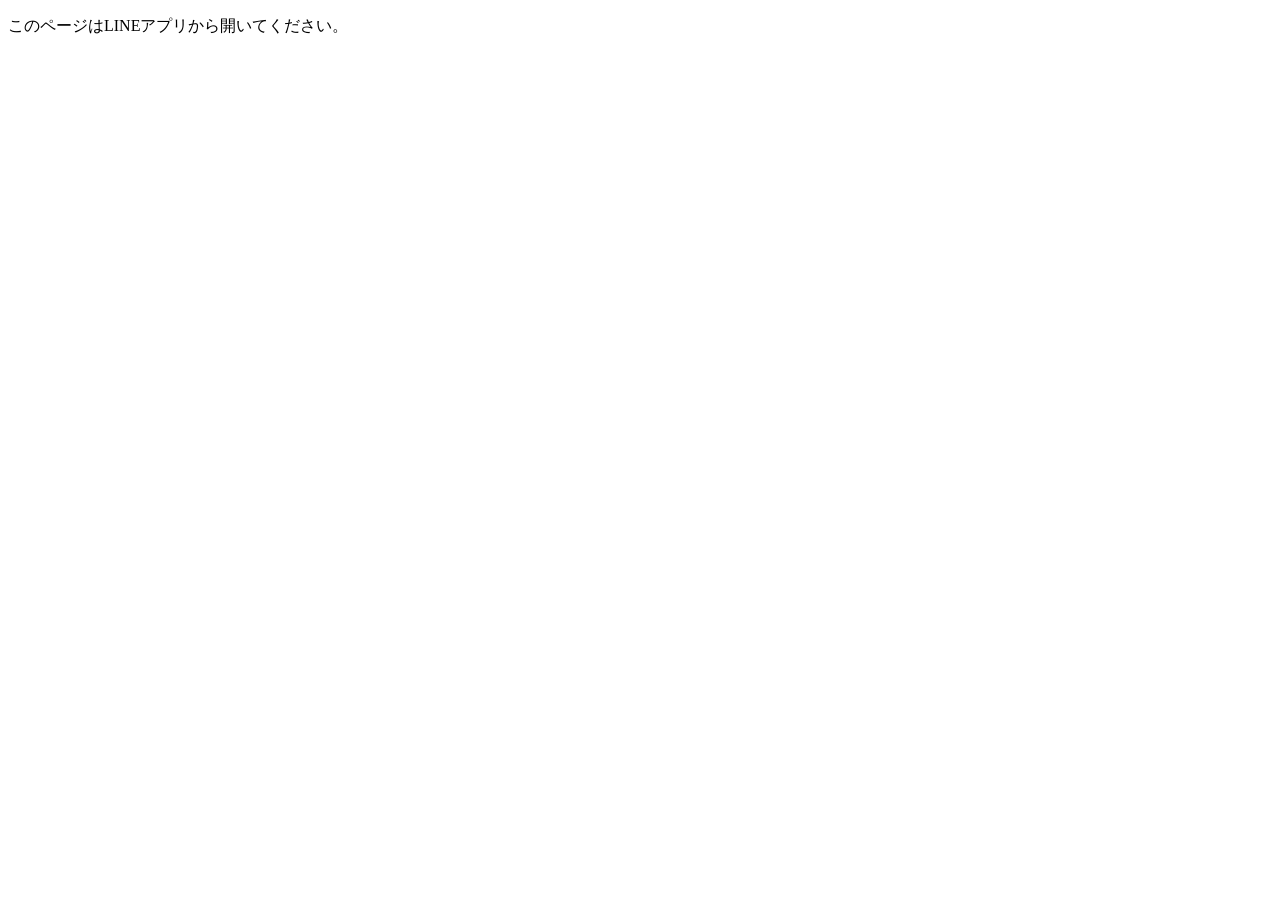
<file: index.html>
<!doctype html>
<html lang="ja">
<head>
<meta charset="utf-8">
<meta name="viewport" content="width=device-width, initial-scale=1">
<meta name="robots" content="noindex,nofollow">
<title>LINGs</title>
</head>
<body>
<p id="msg">読み込み中…</p>
<script src="https://static.line-scdn.net/liff/edge/2/sdk.js"></script>
<script src="config.js"></script>
<script>
// LIFFの入口: liff.init() が、URLの末尾(/register.html など)のページへ自動で移動してくれる
(function () {
  var msg = document.getElementById('msg');
  var cfg = window.APP_CONFIG || {};
  var id = cfg.LIFF_ID_REGISTER || cfg.LIFF_ID;
  if (!window.liff || !id || /ここに/.test(id)) {
    msg.textContent = 'このページはLINEアプリから開いてください。';
    return;
  }
  liff.init({ liffId: id }).then(function () {
    // 移動先が指定されていないときは、登録フォームへ
    if (!/liff\.state/.test(location.search) && liff.isInClient()) {
      location.replace('register.html');
    } else {
      setTimeout(function () { msg.textContent = 'このページはLINEアプリから開いてください。'; }, 1500);
    }
  }).catch(function () {
    msg.textContent = 'このページはLINEアプリから開いてください。';
  });
})();
</script>
</body>
</html>
</file>
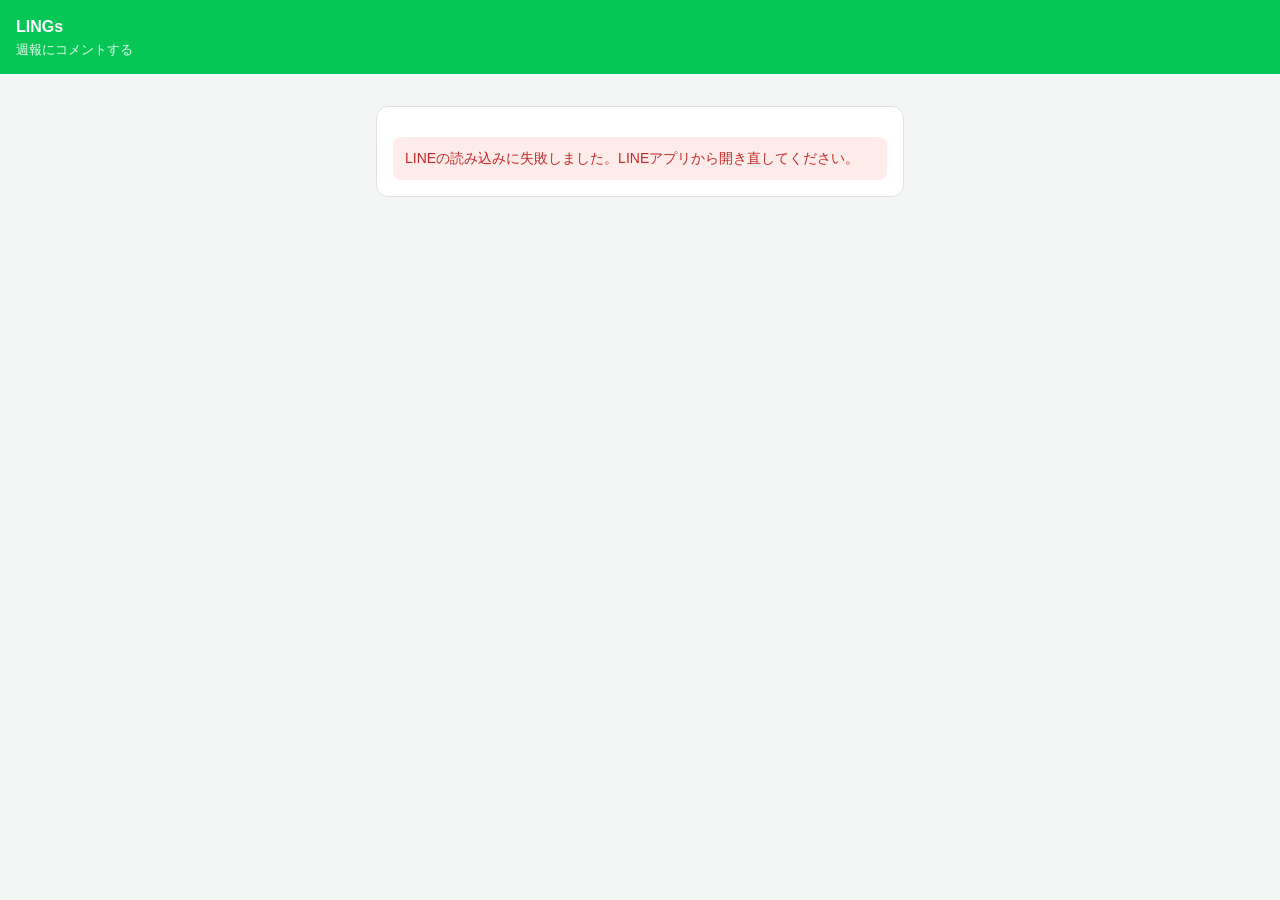
<file: comment.html>
<!doctype html>
<html lang="ja">
<head>
<meta charset="utf-8">
<meta name="viewport" content="width=device-width, initial-scale=1, viewport-fit=cover">
<meta name="robots" content="noindex,nofollow">
<title>週報にコメントする</title>
<link rel="stylesheet" href="style.css">
</head>
<body>
<div class="head"><span id="acct">LINGs</span><small>週報にコメントする</small></div>
<div class="wrap">
  <div id="loading" class="spinner">読み込み中…</div>

  <div id="fatalView" class="card hidden">
    <div class="error" id="fatalMsg"></div>
    <a class="btn hidden" id="goRegister" href="register.html">先に登録フォームを開く</a>
  </div>

  <form id="formView" class="card hidden" novalidate>
    <h1>今週の週報へのコメント</h1>
    <p class="lead" id="weekLabel"></p>

    <label>お名前</label>
    <div class="static" id="who"></div>

    <label for="area">エリア<span class="req">必須</span></label>
    <select id="area"><option value="">選択してください</option></select>

    <label for="supervisor">担当統括<span class="req">必須</span></label>
    <select id="supervisor"><option value="">選択してください</option></select>

    <label for="comment">感謝・決意などのコメント<span class="req">必須</span></label>
    <textarea id="comment" maxlength="1000" placeholder="週報を読んで感じたこと、これからの決意などを自由に書いてください"></textarea>
    <div class="counter"><span id="count">0</span> / 1000</div>

    <div id="formError" class="error hidden" role="alert"></div>
    <button type="submit" class="primary" id="submitBtn">送信する</button>
  </form>

  <div id="doneView" class="card center hidden">
    <div class="check">✓</div>
    <h1>コメントを送信しました</h1>
    <p class="lead">ありがとうございます。この画面は閉じて大丈夫です。</p>
    <a class="btn" href="#" id="closeBtn">閉じる</a>
  </div>
</div>

<script src="https://static.line-scdn.net/liff/edge/2/sdk.js"></script>
<script src="config.js"></script>
<script src="common.js"></script>
<script>
(async function () {
  var A = window.App, $ = A.$;
  $('acct').textContent = A.cfg.ACCOUNT_NAME || '';

  $('closeBtn').addEventListener('click', function (e) {
    e.preventDefault();
    if (window.liff && liff.isInClient()) liff.closeWindow(); else window.close();
  });
  $('comment').addEventListener('input', function () { $('count').textContent = String($('comment').value.length); });

  if (!(await A.start())) return;

  var init = await A.api('init');
  if (!init.ok) {
    if (init.error !== 'relogin') A.showFatal(init.message || 'エラーが発生しました。');
    return;
  }
  if (!init.registered) {
    A.showFatal('コメントの前に、登録フォームでお名前などの登録をお願いします。');
    A.show('fatalView'); A.show('goRegister');
    return;
  }
  function fill(sel, items, selected) {
    items.forEach(function (t) {
      var o = document.createElement('option'); o.value = t; o.textContent = t; sel.appendChild(o);
    });
    if (selected && items.indexOf(selected) >= 0) sel.value = selected;
  }
  $('weekLabel').textContent = '対象: ' + init.week;
  $('who').textContent = (init.profile && init.profile.fullName) || init.displayName || '';
  fill($('area'), init.master.areas, init.profile && init.profile.area);
  fill($('supervisor'), init.master.supervisors, init.profile && init.profile.supervisor);
  A.hide('loading'); A.show('formView');

  $('formView').addEventListener('submit', async function (e) {
    e.preventDefault();
    var err = $('formError'); err.classList.add('hidden');
    var area = $('area').value, supervisor = $('supervisor').value, comment = $('comment').value.trim();
    var msg = '';
    if (!area) msg = 'エリアを選択してください。';
    else if (!supervisor) msg = '担当統括を選択してください。';
    else if (!comment) msg = 'コメントを入力してください。';
    if (msg) { err.textContent = msg; err.classList.remove('hidden'); return; }

    var btn = $('submitBtn'); btn.disabled = true; btn.textContent = '送信中…';
    var r = await A.api('comment', { area: area, supervisor: supervisor, comment: comment });
    if (r.ok) { A.hide('formView'); A.show('doneView'); return; }
    if (r.error !== 'relogin') {
      err.textContent = r.message || 'エラーが発生しました。'; err.classList.remove('hidden');
    }
    btn.disabled = false; btn.textContent = '送信する';
  });
})();
</script>
</body>
</html>
</file>
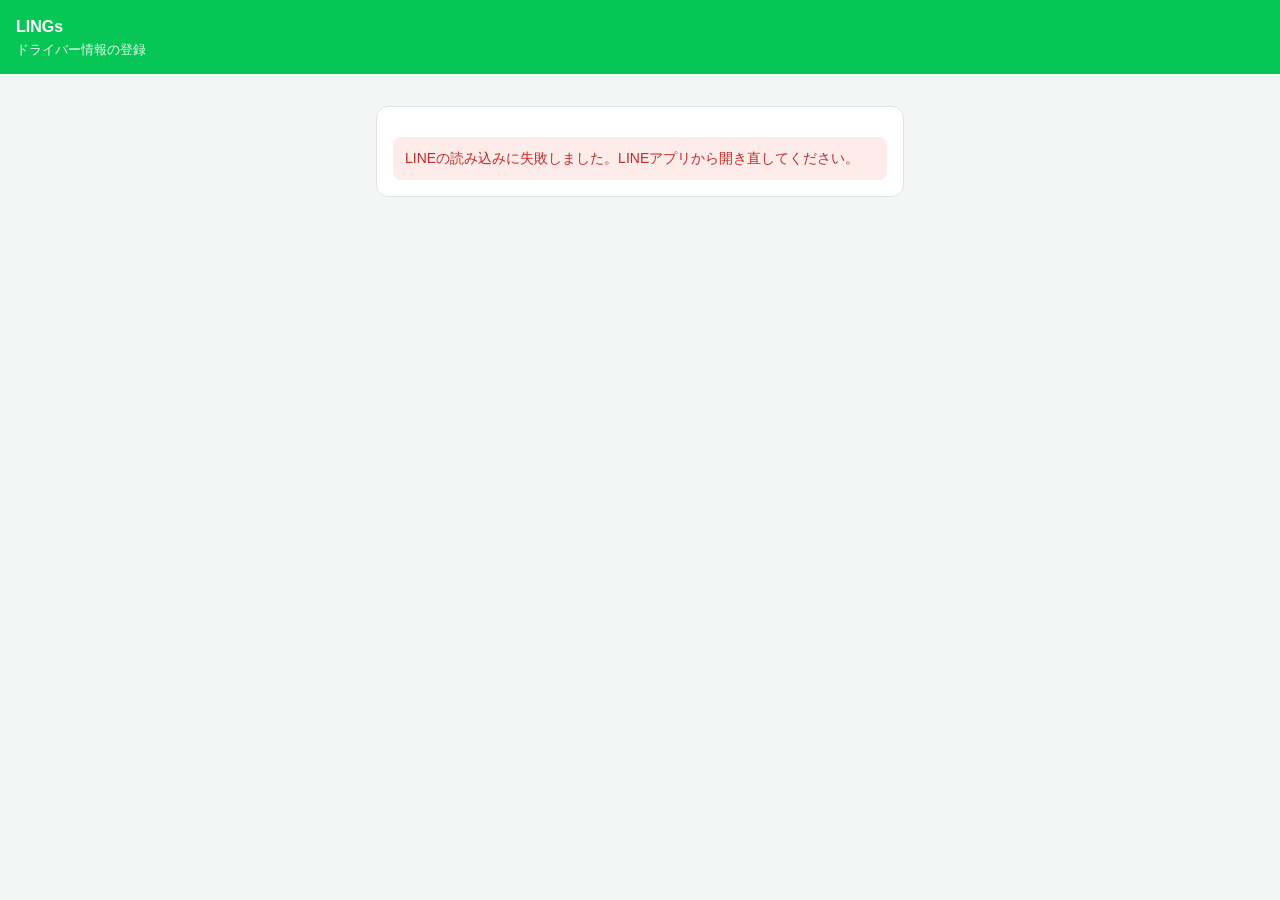
<file: register.html>
<!doctype html>
<html lang="ja">
<head>
<meta charset="utf-8">
<meta name="viewport" content="width=device-width, initial-scale=1, viewport-fit=cover">
<meta name="robots" content="noindex,nofollow">
<title>登録フォーム</title>
<link rel="stylesheet" href="style.css">
</head>
<body>
<div class="head"><span id="acct">LINGs</span><small>ドライバー情報の登録</small></div>
<div class="wrap">
  <div id="loading" class="spinner">読み込み中…</div>

  <div id="fatalView" class="card hidden"><div class="error" id="fatalMsg"></div></div>

  <form id="formView" class="card hidden" novalidate>
    <h1>はじめに、登録をお願いします</h1>
    <p class="lead">1分で終わります。登録済みの方は、内容を変えて送信すると更新されます。</p>

    <label for="fullName">お名前(フルネーム)<span class="req">必須</span></label>
    <input id="fullName" type="text" autocomplete="name" maxlength="50" placeholder="例: 山田 太郎">

    <label for="birthday">生年月日<span class="req">必須</span></label>
    <input id="birthday" type="date" min="1920-01-01">

    <label for="phone">電話番号<span class="req">必須</span></label>
    <input id="phone" type="tel" inputmode="tel" autocomplete="tel" maxlength="20" placeholder="例: 09012345678">
    <div class="hint">ハイフンなしでも入力できます。</div>

    <div id="areaRow">
      <label for="area">稼働エリア<span class="req">必須</span></label>
      <select id="area"><option value="">選択してください</option></select>
      <div class="hint">主に稼働するエリアを選んでください。変わったときは、ここを変えて更新してください。</div>
    </div>

    <div class="notice" id="purpose">
      ご入力いただいた情報は、業務連絡・週報の配信・報酬等のご案内のために、<span id="contactName"></span>が管理します。
      LINEの表示名とLINEのユーザーIDも、本人確認のため一緒に保存します。
    </div>
    <label class="consent"><input type="checkbox" id="consent"><span>上記の目的での利用に同意します</span></label>

    <div id="formError" class="error hidden" role="alert"></div>
    <button type="submit" class="primary" id="submitBtn">登録する</button>
  </form>

  <div id="doneView" class="card center hidden">
    <div class="check">✓</div>
    <h1>登録が完了しました</h1>
    <p class="lead">ありがとうございます。この画面は閉じて大丈夫です。</p>
    <a class="btn hidden" href="#" id="chatBtn"></a>
    <p class="hint hidden" id="chatHint">上のボタンを押し、開いたトーク画面で送信を押してください。</p>
    <a class="btn" href="#" id="closeBtn">閉じる</a>
  </div>
</div>

<script src="https://static.line-scdn.net/liff/edge/2/sdk.js"></script>
<script src="config.js"></script>
<script src="common.js"></script>
<script>
(async function () {
  var A = window.App, $ = A.$;
  $('acct').textContent = A.cfg.ACCOUNT_NAME || '';
  $('contactName').textContent = A.cfg.PRIVACY_CONTACT || '当社';

  $('closeBtn').addEventListener('click', function (e) {
    e.preventDefault();
    if (window.liff && liff.isInClient()) liff.closeWindow(); else window.close();
  });

  if (!(await A.start())) return;

  var init = await A.api('init');
  if (!init.ok) {
    if (init.error !== 'relogin') A.showFatal(init.message || 'エラーが発生しました。');
    return;
  }
  if (init.registered && init.profile) {
    $('fullName').value = init.profile.fullName || '';
    $('birthday').value = init.profile.birthday || '';
    $('phone').value = init.profile.phone || '';
    $('submitBtn').textContent = '更新する';
  } else if (init.displayName && !$('fullName').value) {
    $('fullName').placeholder = '例: 山田 太郎(LINE名: ' + init.displayName + ')';
  }
  // 稼働エリアの選択肢(本部メンバーとエリア未設定は選べない)。本部メンバーの登録には欄を出さない
  var HQ = '本部メンバー';
  var isHQ = !!(init.profile && init.profile.area === HQ);
  if (isHQ) {
    A.hide('areaRow');
  } else {
    ((init.master && init.master.areas) || []).forEach(function (t) {
      if (t === HQ || t === 'エリア未設定') return;
      var o = document.createElement('option'); o.value = t; o.textContent = t; $('area').appendChild(o);
    });
    if (init.profile && init.profile.area) $('area').value = init.profile.area;
  }
  A.hide('loading'); A.show('formView');

  $('formView').addEventListener('submit', async function (e) {
    e.preventDefault();
    var err = $('formError'); err.classList.add('hidden');
    var fullName = $('fullName').value.trim(), birthday = $('birthday').value, phone = $('phone').value.trim();
    var msg = '';
    if (!fullName) msg = 'お名前を入力してください。';
    else if (!birthday) msg = '生年月日を入力してください。';
    else if (!phone) msg = '電話番号を入力してください。';
    else if (!isHQ && !$('area').value) msg = '稼働エリアを選択してください。';
    else if (!$('consent').checked) msg = '同意にチェックを入れてください。';
    if (msg) { err.textContent = msg; err.classList.remove('hidden'); return; }

    var btn = $('submitBtn'); btn.disabled = true; var label = btn.textContent; btn.textContent = '送信中…';
    var r = await A.api('register', { fullName: fullName, birthday: birthday, phone: phone, area: isHQ ? '' : $('area').value, consent: true });
    if (r.ok) {
      A.hide('formView'); A.show('doneView');
      // 登録・更新のあと、本人のトークにメッセージを送る(LINE公式アカウント側でタグを付けられるようにするため)
      if (A.cfg.SEND_CHAT_MESSAGE_AFTER_REGISTER) {
        var text = init.registered
          ? (A.cfg.UPDATE_CHAT_MESSAGE || '登録情報を更新しました')
          : (A.cfg.REGISTER_CHAT_MESSAGE || '登録しました');
        var note = '';
        try {
          if (liff.isApiAvailable('sendMessages')) {
            await liff.sendMessages([{ type: 'text', text: text }]);
            note = 'トークへの自動送信: 成功';
          } else {
            note = 'トークへの自動送信: 利用できません(スコープ未設定、またはトークの外から開いている可能性)';
          }
        } catch (e) {
          note = 'トークへの自動送信: 失敗(' + (e && (e.code || e.message) ? (e.code || e.message) : '不明') + ')';
        }
        // 自動送信が通らなかったときは、トークに「送信ボタンを押すだけ」で送れるボタンを出す
        if (note.indexOf('成功') < 0 && A.cfg.OA_BASIC_ID) {
          var cb = $('chatBtn');
          cb.textContent = 'トークに「' + text + '」と送る';
          cb.href = 'https://line.me/R/oaMessage/' + A.cfg.OA_BASIC_ID + '/?' + encodeURIComponent(text);
          cb.classList.remove('hidden'); $('chatHint').classList.remove('hidden');
        }
        // 診断表示(確認が済んだら config.js の SHOW_SEND_RESULT を false にする)
        try {
          var ctx = liff.getContext();
          note += ' / 開き方: ' + (ctx && ctx.type ? ctx.type : 'なし') + ' / LINE内: ' + (liff.isInClient() ? 'はい' : 'いいえ');
        } catch (e2) {}
        if (A.cfg.SHOW_SEND_RESULT) {
          var p = document.createElement('p'); p.className = 'hint'; p.textContent = note;
          $('doneView').appendChild(p);
        }
      }
      return;
    }
    if (r.error !== 'relogin') { err.textContent = r.message || 'エラーが発生しました。'; err.classList.remove('hidden'); }
    btn.disabled = false; btn.textContent = label;
  });
})();
</script>
</body>
</html>
</file>
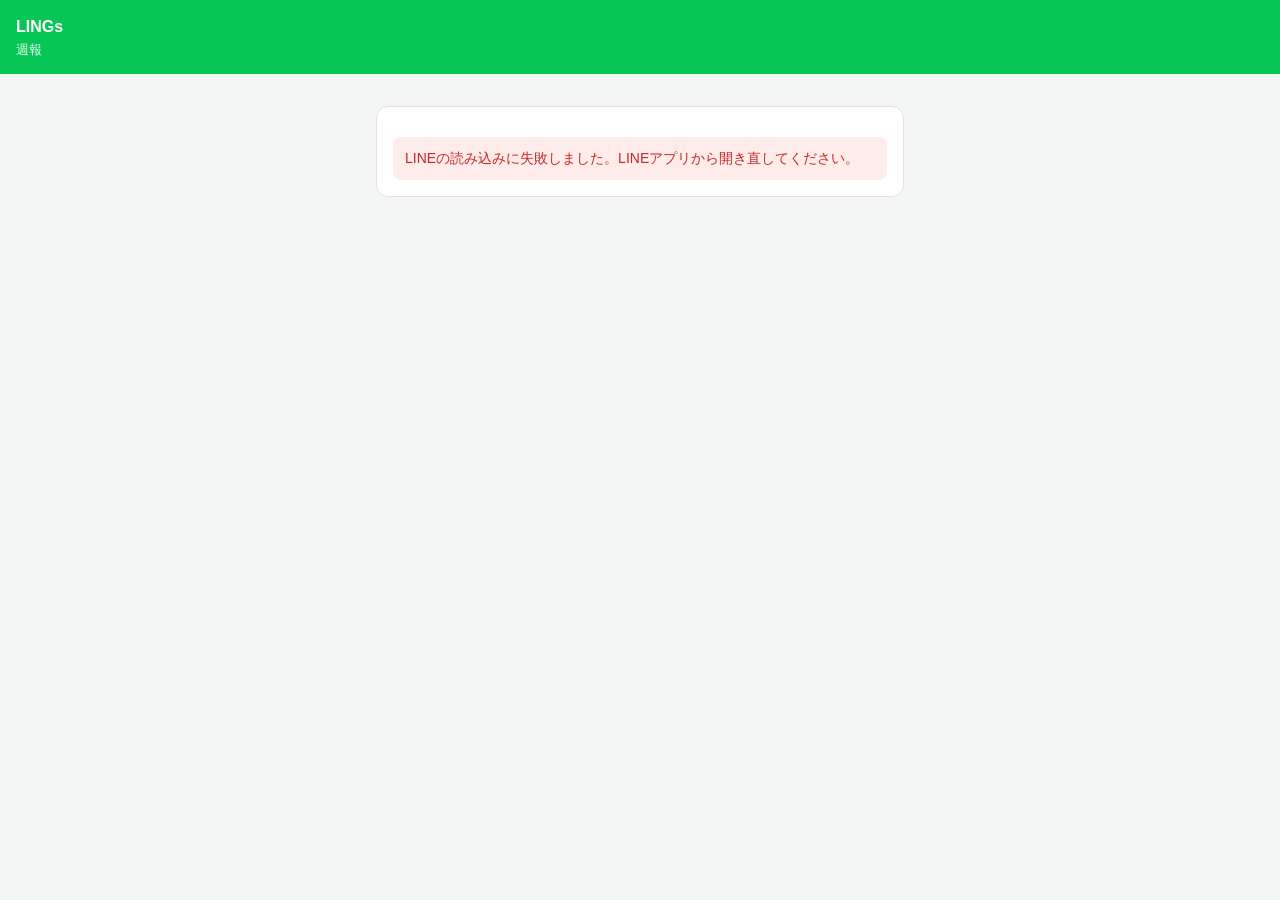
<file: report.html>
<!doctype html>
<html lang="ja">
<head>
<meta charset="utf-8">
<meta name="viewport" content="width=device-width, initial-scale=1, viewport-fit=cover">
<meta name="robots" content="noindex,nofollow">
<title>週報</title>
<link rel="stylesheet" href="style.css">
<style>
  .report-title { font-size: 20px; line-height: 1.4; margin: 4px 0 2px; }
  .report-body { white-space: pre-wrap; word-wrap: break-word; overflow-wrap: anywhere; font-size: 16px; line-height: 1.8; margin-top: 16px; }
  .report-body a { color: #0a7a3a; text-decoration: underline; }
  .past { margin-top: 24px; }
  .past h2 { font-size: 14px; color: var(--sub); margin: 0 0 6px; }
  .past a { display: block; padding: 12px 4px; border-top: 1px solid var(--line); color: var(--ink); text-decoration: none; font-size: 15px; }
  .past a small { display: block; color: var(--sub); font-size: 12px; }
  .badge { display: inline-block; background: #fff3e0; color: #b45309; font-size: 12px; border-radius: 10px; padding: 2px 8px; margin-left: 6px; }
</style>
</head>
<body>
<div class="head"><span id="acct">LINGs</span><small>週報</small></div>
<div class="wrap">
  <div id="loading" class="spinner">読み込み中…</div>

  <div id="fatalView" class="card hidden">
    <div class="error" id="fatalMsg"></div>
    <a class="btn hidden" id="goRegister" href="register.html">登録フォームを開く</a>
  </div>

  <div id="reportView" class="card hidden">
    <p class="lead"><span id="weekLabel"></span><span id="oldBadge" class="badge hidden">過去の週報</span></p>
    <h1 class="report-title" id="rTitle"></h1>
    <div class="report-body" id="rBody"></div>
    <a class="btn" id="commentBtn" href="comment.html">この週報にコメントする</a>
    <div class="past hidden" id="pastBox"><h2>過去の週報</h2><div id="pastList"></div></div>
  </div>
</div>

<script src="https://static.line-scdn.net/liff/edge/2/sdk.js"></script>
<script src="config.js"></script>
<script src="common.js"></script>
<script>
(async function () {
  var A = window.App, $ = A.$;
  $('acct').textContent = A.cfg.ACCOUNT_NAME || '';

  if (!(await A.start())) return;

  var row = 0;
  try { row = Number(new URLSearchParams(location.search).get('r')) || 0; } catch (e) {}

  var r = await A.api('report', { row: row });
  if (!r.ok) {
    if (r.error === 'relogin') return;
    A.showFatal(r.message || 'エラーが発生しました。');
    if (r.error === 'not_registered') { A.show('goRegister'); }
    return;
  }

  $('weekLabel').textContent = r.report.week;
  if (!r.report.isLatest) $('oldBadge').classList.remove('hidden');
  $('rTitle').textContent = r.report.title || '';
  if (!r.report.title) $('rTitle').classList.add('hidden');

  // 本文: 改行はそのまま、URLだけリンクにする(HTMLは解釈させない)
  var body = $('rBody');
  String(r.report.body).split(/(https?:\/\/[^\s<>"'　]+)/g).forEach(function (part) {
    if (/^https?:\/\//.test(part)) {
      var a = document.createElement('a'); a.href = part; a.textContent = part; a.target = '_blank'; a.rel = 'noopener noreferrer';
      body.appendChild(a);
    } else {
      body.appendChild(document.createTextNode(part));
    }
  });

  if (r.past && r.past.length) {
    r.past.forEach(function (p) {
      var a = document.createElement('a'); a.href = 'report.html?r=' + p.row;
      a.textContent = p.title || p.week;
      var s = document.createElement('small'); s.textContent = p.week; a.appendChild(s);
      $('pastList').appendChild(a);
    });
    $('pastBox').classList.remove('hidden');
  }
  A.hide('loading'); A.show('reportView');
})();
</script>
</body>
</html>
</file>
<file: style.css>
:root {
  --green: #06C755; --green-dark: #05a647; --ink: #1c1f1e; --sub: #6b716f;
  --line: #dfe3e1; --bg: #f4f6f5; --card: #fff; --err: #c62828; --errbg: #fdecea;
}
* { box-sizing: border-box; }
html { -webkit-text-size-adjust: 100%; }
body {
  margin: 0; background: var(--bg); color: var(--ink);
  font-family: -apple-system, BlinkMacSystemFont, "Hiragino Sans", "Noto Sans JP", Meiryo, sans-serif;
  font-size: 16px; line-height: 1.6;
}
.wrap { max-width: 560px; margin: 0 auto; padding: 16px 16px 40px; }
.head { background: var(--green); color: #fff; padding: 14px 16px; font-weight: 700; }
.head small { display: block; font-weight: 400; opacity: .9; font-size: 13px; }
.card { background: var(--card); border: 1px solid var(--line); border-radius: 12px; padding: 16px; margin-top: 16px; }
h1 { font-size: 18px; margin: 0 0 4px; }
.lead { color: var(--sub); font-size: 14px; margin: 0 0 8px; }
label { display: block; font-weight: 700; font-size: 14px; margin: 16px 0 6px; }
.req { color: var(--err); font-size: 12px; margin-left: 4px; }
input[type=text], input[type=tel], input[type=date], select, textarea {
  width: 100%; min-height: 48px; padding: 10px 12px; font: inherit; font-size: 16px;
  border: 1px solid #c5cbc8; border-radius: 8px; background: #fff; color: var(--ink);
}
textarea { min-height: 180px; resize: vertical; }
input:focus, select:focus, textarea:focus { outline: 2px solid var(--green); outline-offset: 1px; }
.hint { color: var(--sub); font-size: 12px; margin-top: 4px; }
.counter { text-align: right; color: var(--sub); font-size: 12px; }
.static { padding: 10px 12px; background: #f0f2f1; border-radius: 8px; min-height: 48px; display: flex; align-items: center; }
.consent { display: flex; gap: 10px; align-items: flex-start; margin-top: 16px; font-size: 14px; font-weight: 400; }
.consent input { width: 24px; height: 24px; flex: none; margin-top: 2px; accent-color: var(--green); }
.notice { background: #f0f9f3; border: 1px solid #cdeedb; border-radius: 8px; padding: 10px 12px; font-size: 13px; margin-top: 12px; }
button.primary {
  width: 100%; min-height: 52px; margin-top: 20px; border: 0; border-radius: 26px;
  background: var(--green); color: #fff; font: inherit; font-weight: 700; font-size: 16px; cursor: pointer;
}
button.primary:disabled { background: #a9dfc0; cursor: default; }
a.btn { display: block; text-align: center; text-decoration: none; min-height: 48px; line-height: 48px; margin-top: 16px;
  border: 1px solid var(--green); color: var(--green-dark); border-radius: 24px; font-weight: 700; }
.error { background: var(--errbg); color: var(--err); border-radius: 8px; padding: 10px 12px; margin-top: 14px; font-size: 14px; }
.center { text-align: center; padding: 28px 8px; }
.check { width: 64px; height: 64px; border-radius: 50%; background: var(--green); color: #fff; font-size: 36px; line-height: 64px; margin: 0 auto 12px; }
.hidden { display: none !important; }
.spinner { text-align: center; color: var(--sub); padding: 48px 0; }
</file>
